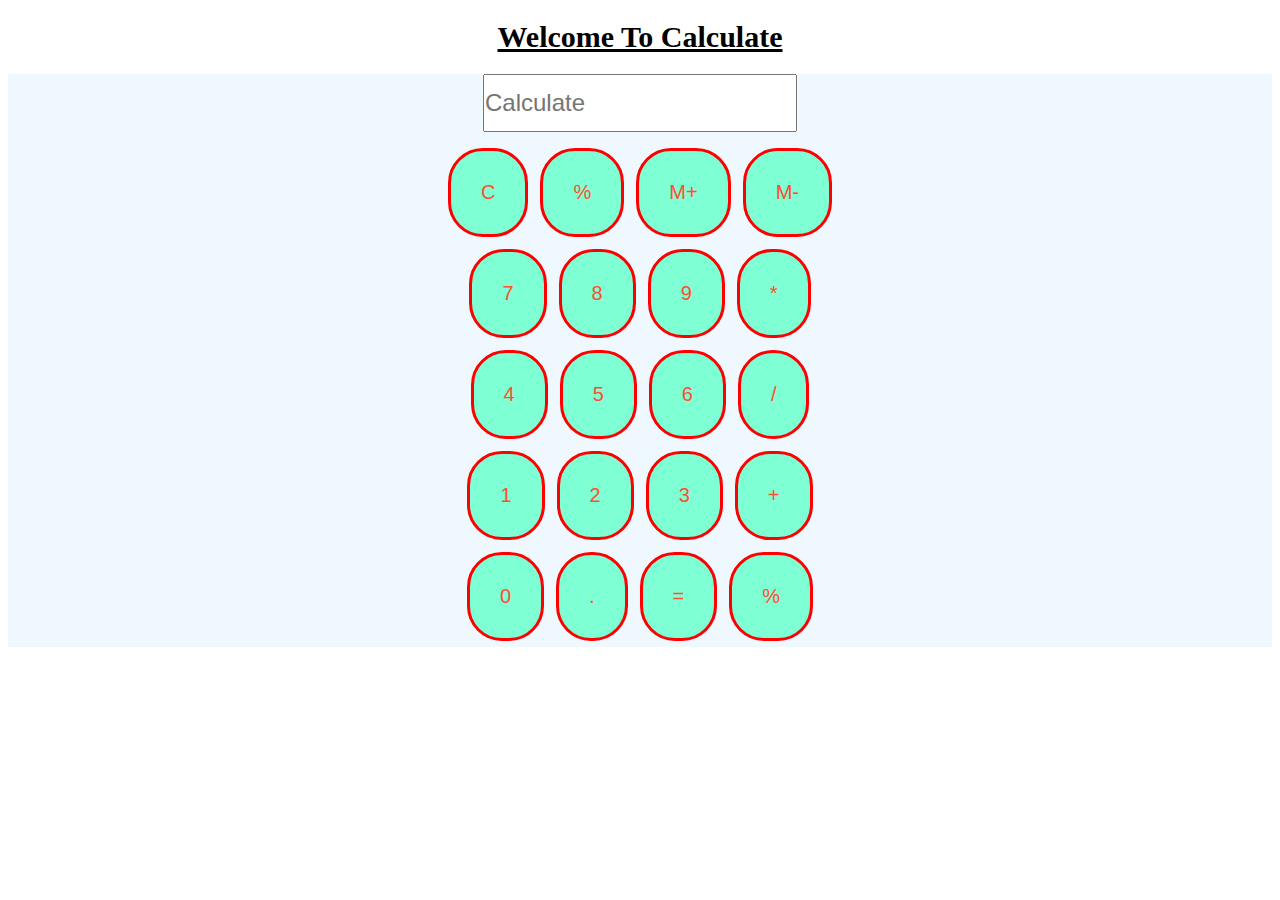
<file: index.html>
<!DOCTYPE html>
<html lang="en">
<head>
    <meta charset="UTF-8">
    <meta http-equiv="X-UA-Compatible" content="IE=edge">
    <meta name="viewport" content="width=device-width, initial-scale=1.0">
    <title>Calci</title>
    <link rel="stylesheet" href="styles.css">
    
</head>

<body>
    
    <h1 class="center">Welcome To Calculate</h1>
    <div class="contain flex  " >
        <div class="inpu">
          <input placeholder="Calculate" class="in" type="text" >
        </div>
        <div class="row">
            <button class="button">C</button>
            <button class="button">%</button>
            <button class="button">M+</button>
            <button class="button">M-</button>
        </div>
        <div class="row">
            <button class="button">7</button>
            <button class="button">8</button>
            <button class="button">9</button>
            <button class="button">*</button>
        </div>
        <div class="row">
            <button class="button">4</button>
            <button class="button">5</button>
            <button class="button">6</button>
            <button class="button">/</button>
        </div>
        <div class="row">
            <button class="button">1</button>
            <button class="button">2</button>
            <button class="button">3</button>
            <button class="button">+</button>
        </div>
        <div class="row">
            <button class="button">0</button>
            <button class="button">.</button>
            <button class="button">=</button>
            <button class="button">%</button>
        </div>
    </div>
    <script src="pro.js"></script>
    
</body>
</html>
</file>
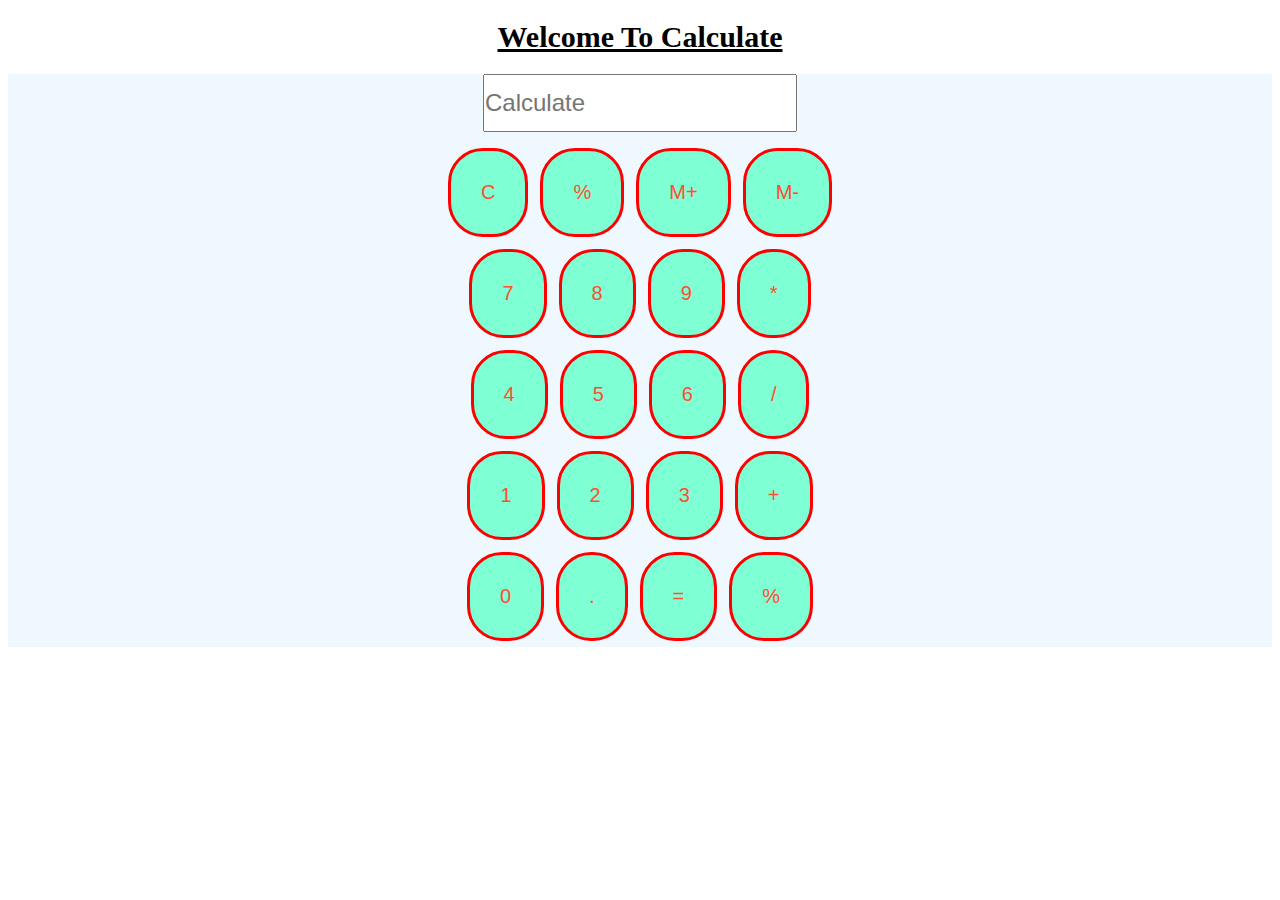
<file: project.html>
<!DOCTYPE html>
<html lang="en">
<head>
    <meta charset="UTF-8">
    <meta http-equiv="X-UA-Compatible" content="IE=edge">
    <meta name="viewport" content="width=device-width, initial-scale=1.0">
    <title>Calci</title>
    <link rel="stylesheet" href="styles.css">
    
</head>

<body>
    
    <h1 class="center">Welcome To Calculate</h1>
    <div class="contain flex  " >
        <div class="inpu">
          <input placeholder="Calculate" class="in" type="text" >
        </div>
        <div class="row">
            <button class="button">C</button>
            <button class="button">%</button>
            <button class="button">M+</button>
            <button class="button">M-</button>
        </div>
        <div class="row">
            <button class="button">7</button>
            <button class="button">8</button>
            <button class="button">9</button>
            <button class="button">*</button>
        </div>
        <div class="row">
            <button class="button">4</button>
            <button class="button">5</button>
            <button class="button">6</button>
            <button class="button">/</button>
        </div>
        <div class="row">
            <button class="button">1</button>
            <button class="button">2</button>
            <button class="button">3</button>
            <button class="button">+</button>
        </div>
        <div class="row">
            <button class="button">0</button>
            <button class="button">.</button>
            <button class="button">=</button>
            <button class="button">%</button>
        </div>
    </div>
    <script src="pro.js"></script>
    
</body>
</html>
</file>
<file: styles.css>
.center
{
    text-align:center;
    font-size:30px;
    text-decoration:underline;
}
.button{
    margin:0 4px;
}
.contain
{
    margin:auto;
    background-color:aliceblue;

}
.flex{
    display:flex;
    flex-direction:column;
    justify-content:center;
    align-items:center;
}
.row{
    margin:6px;
}
.button
{
    cursor:pointer;
    background-color:aquamarine;
    font-size:20px;
    color:rgb(255, 78, 47);
    padding:30px;
    border:none;
    border-style:solid;
    border-radius:35px;
    border-color:red;
}
.button:hover{

    background-color:orange;


}
.in{

    padding:13px 0px;
    font-size:24px;
    margin-bottom:10px;

    


}
</file>
